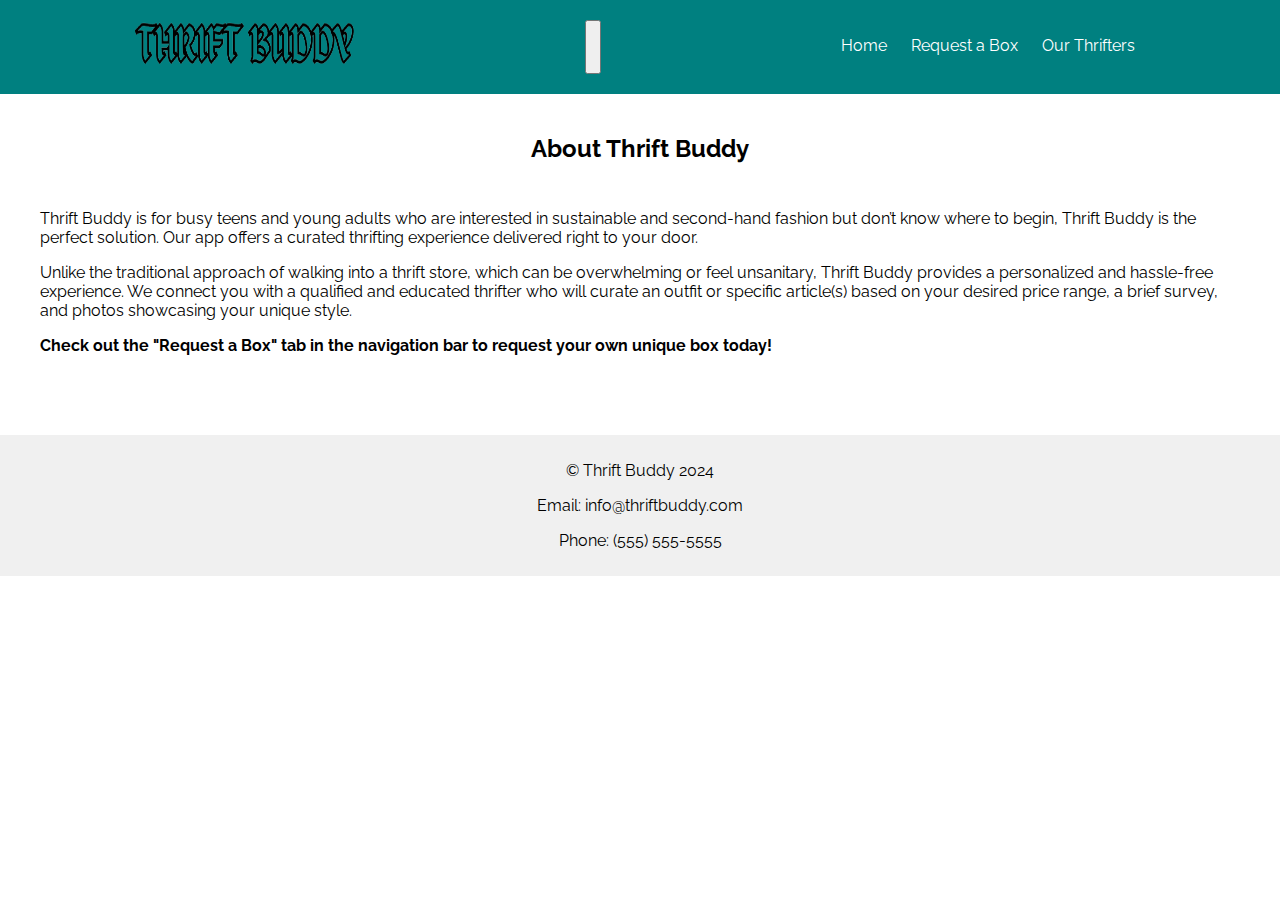
<file: index.html>
<!DOCTYPE html>
<html lang="en">

<head>
    <meta charset="UTF-8">
    <meta name="viewport" content="width=device-width, initial-scale=1.0, shrink-to-fit=no">
    <title>Thrift Buddy</title>
    <script src="https://code.jquery.com/jquery-3.6.0.min.js"></script>
    <script src="https://cdn.jsdelivr.net/npm/popper.js@1.16.1/dist/umd/popper.min.js"></script>
    <script src="https://cdn.jsdelivr.net/npm/bootstrap@5.2.3/dist/js/bootstrap.bundle.min.js"></script>
    <link rel="stylesheet" href="https://cdn.jsdelivr.net/npm/bootstrap@5.2.3/dist/css/bootstrap.min.css" integrity="sha384-rbsA2VBKQhggwzxH7pPCaAqO46MgnOM80zW1RWuH61DGLwZJEdK2Kadq2F9CUG65" crossorigin="anonymous">
    <link rel="stylesheet" href="https://fonts.googleapis.com/css2?family=Raleway:wght@400;700&display=swap">

    <link rel="stylesheet" href="style.css"> </head>

<body>
    <header class="bg-light">
        <nav class="navbar navbar-expand-lg navbar-light container-fluid">
            <a class="navbar-brand" href="index.html">
                <img src="thrift-removebg-preview.png" alt="Thrift Buddy Logo" style="width: 220px; height: 50px">
            </a>
            <button class="navbar-toggler" type="button" data-bs-toggle="collapse" data-bs-target="#navbarSupportedContent" aria-controls="navbarSupportedContent" aria-expanded="false" aria-label="Toggle navigation">
                <span class="navbar-toggler-icon"></span>
            </button>
            <div class="collapse navbar-collapse" id="navbarSupportedContent">
                <ul class="navbar-nav ms-auto">
                    <li class="nav-item">
                        <a class="nav-link active" aria-current="page" href="index.html">Home</a>
                    </li>
                    <li class="nav-item">
                        <a class="nav-link" href="survey.html">Request a Box</a>
                    </li>
                    <li class="nav-item">
                        <a class="nav-link" href="thrifters.html">Our Thrifters</a>
                    </li>
                </ul>
            </div>
        </nav>
    </header>

    <main>
        <section id="about">
            <center>
                <h2>About Thrift Buddy</h2>
            </center>
            <main>
                <section id="about">
                    <p>Thrift Buddy is for busy teens and young adults who are interested in sustainable and second-hand fashion but don’t know where to begin, Thrift Buddy is the perfect solution. Our app offers a curated thrifting experience delivered
                        right to your door.</p>

                    <p>Unlike the traditional approach of walking into a thrift store, which can be overwhelming or feel unsanitary, Thrift Buddy provides a personalized and hassle-free experience. We connect you with a qualified and educated thrifter who
                        will curate an outfit or specific article(s) based on your desired price range, a brief survey, and photos showcasing your unique style.</p>
                    <b><p>Check out the "Request a Box" tab in the navigation bar to request your own unique box today!</p></b></section>
            </main>
        </section>
    </main>

    <footer class="bg-light text-center">
        <p>&copy; Thrift Buddy 2024</p>
        <p>Email: info@thriftbuddy.com</p>
        <p>Phone: (555) 555-5555</p>
    </footer>

    <script src="https://cdn.jsdelivr.net/npm/bootstrap@5.2.3/dist/js/bootstrap.bundle.min.js" integrity="sha384-kenU1KFdBIe4zVF0s0G1M5b4hcpxyD9F7jY38PBHQiwNzxEh7fxXRxwJzrUeVUXh" crossorigin="anonymous"></script>
</body>

</html>
</file>
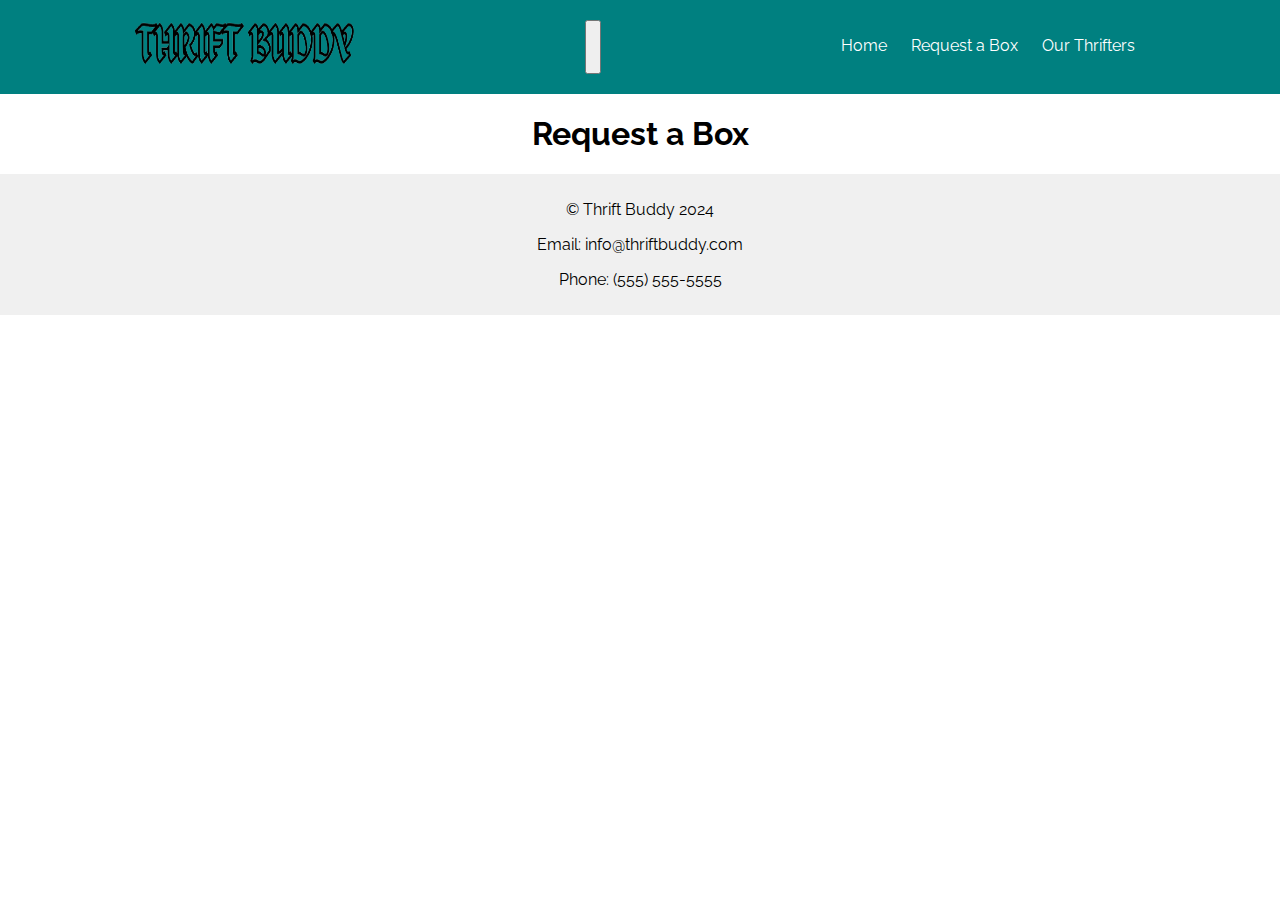
<file: survey.html>
<!DOCTYPE html>
<html lang="en">

<head>
    <meta charset="UTF-8">
    <meta name="viewport" content="width=device-width, initial-scale=1.0, shrink-to-fit=no">
    <title>Thrift Buddy</title>
    <script src="https://code.jquery.com/jquery-3.6.0.min.js"></script>
    <script src="https://cdn.jsdelivr.net/npm/popper.js@1.16.1/dist/umd/popper.min.js"></script>
    <script src="https://cdn.jsdelivr.net/npm/bootstrap@5.2.3/dist/js/bootstrap.bundle.min.js"></script>
    <link rel="stylesheet" href="https://cdn.jsdelivr.net/npm/bootstrap@5.2.3/dist/css/bootstrap.min.css" integrity="sha384-rbsA2VBKQhggwzxH7pPCaAqO46MgnOM80zW1RWuH61DGLwZJEdK2Kadq2F9CUG65" crossorigin="anonymous">
    <link rel="stylesheet" href="https://fonts.googleapis.com/css2?family=Raleway:wght@400;700&display=swap">

    <link rel="stylesheet" href="style.css"> </head>
</head>

<body>
    <header class="bg-light">
        <nav class="navbar navbar-expand-lg navbar-light container-fluid">
            <a class="navbar-brand" href="index.html">
                <img src="thrift-removebg-preview.png" alt="Thrift Buddy Logo" style="width: 220px; height: 50px">
            </a>
            <button class="navbar-toggler" type="button" data-bs-toggle="collapse" data-bs-target="#navbarSupportedContent" aria-controls="navbarSupportedContent" aria-expanded="false" aria-label="Toggle navigation">
                <span class="navbar-toggler-icon"></span>
            </button>
            <div class="collapse navbar-collapse" id="navbarSupportedContent">
                <ul class="navbar-nav ms-auto">
                    <li class="nav-item">
                        <a class="nav-link active" aria-current="page" href="/">Home</a>
                    </li>
                    <li class="nav-item">
                        <a class="nav-link" href="survey.html">Request a Box</a>
                    </li>
                    <li class="nav-item">
                        <a class="nav-link" href="thrifters.html">Our Thrifters</a>
                    </li>
                </ul>
            </div>
        </nav>
    </header>

    <h1>Request a Box</h1>
    <div class="container" id="ff-compose"></div>
    <script async defer src="https://formfacade.com/include/108614538313941217048/form/1FAIpQLSc61hv6lGRpYs7MAg42k8EQMjc2yxotyJ6J2FoijYbUp3BNGA/bootstrap.js?div=ff-compose"></script>
    <!--<iframe src="https://docs.google.com/forms/d/e/1FAIpQLSc61hv6lGRpYs7MAg42k8EQMjc2yxotyJ6J2FoijYbUp3BNGA/viewform?embedded=true" width="100%" height="2100" frameborder="0" marginheight="0" marginwidth="0">Loading…</iframe></body>-->
    <footer class="bg-light text-center">
        <p>&copy; Thrift Buddy 2024</p>
        <p>Email: info@thriftbuddy.com</p>
        <p>Phone: (555) 555-5555</p>
    </footer>

</html>
</file>
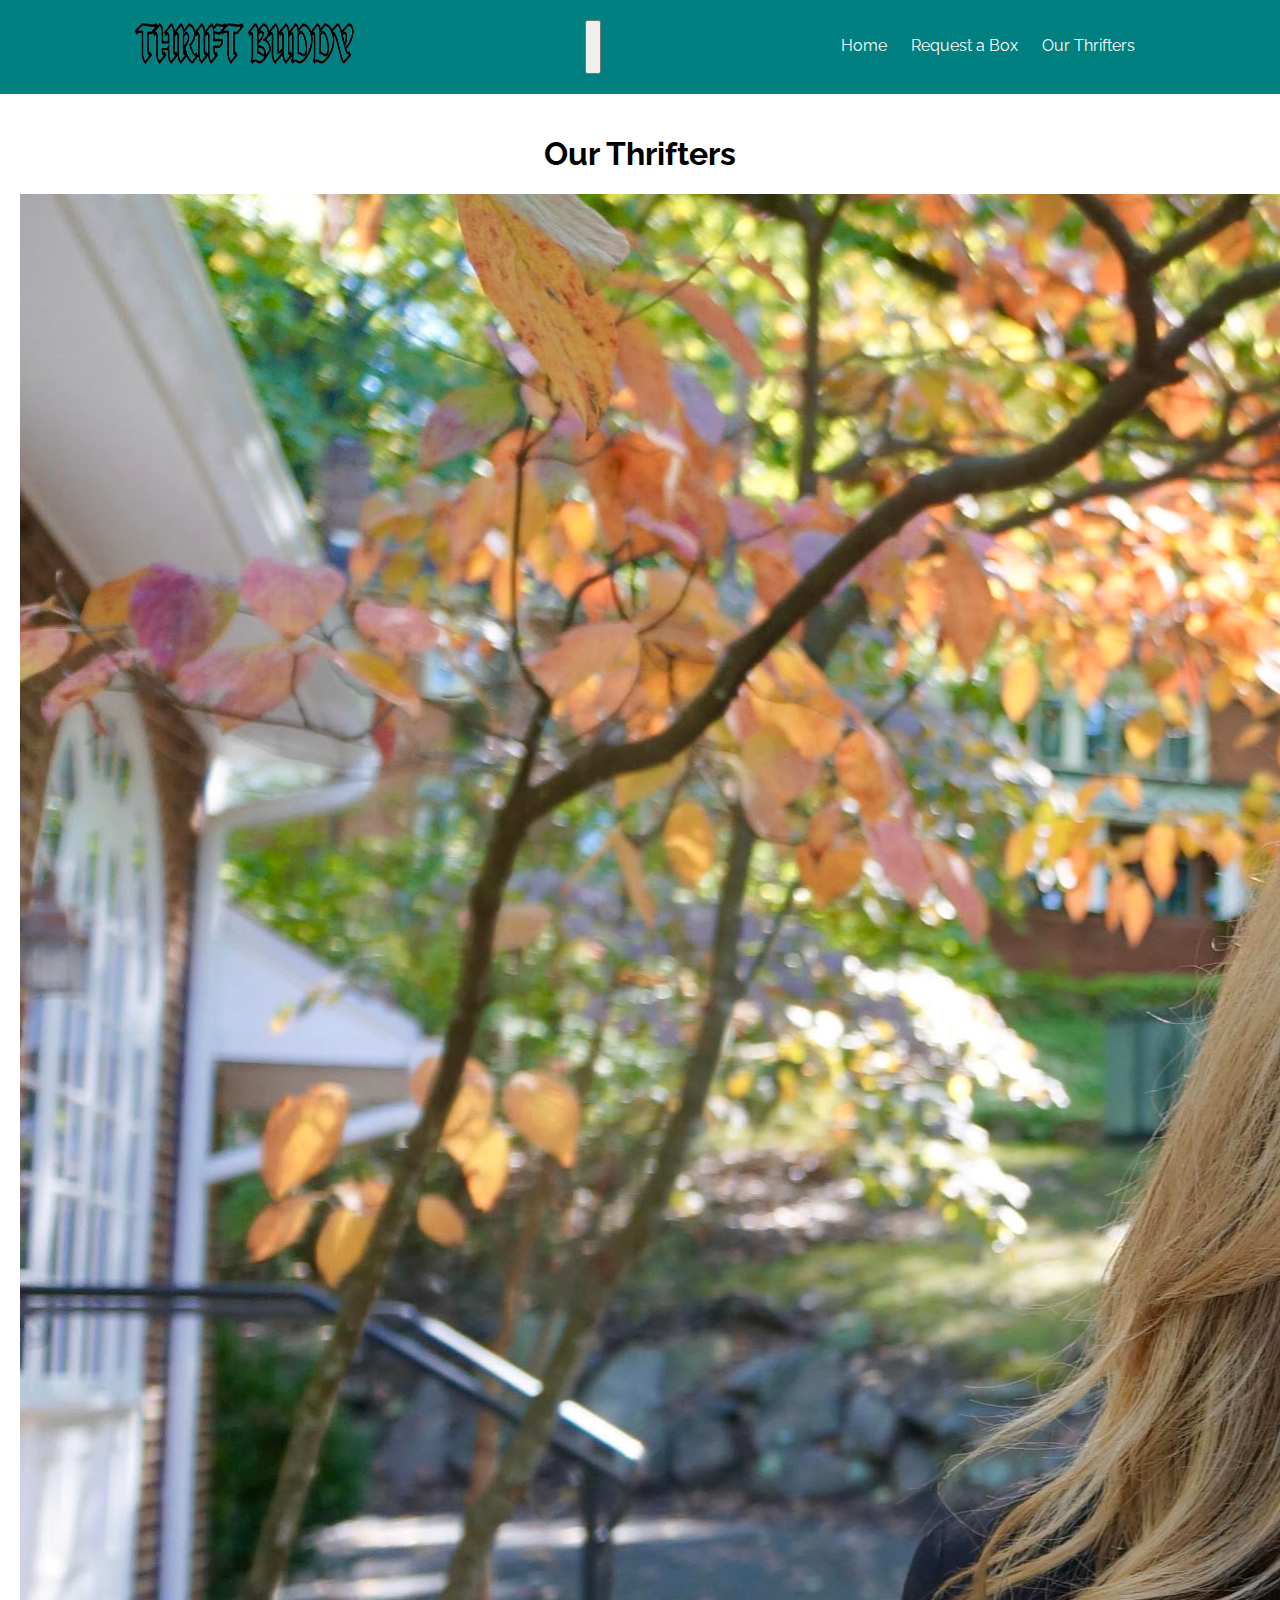
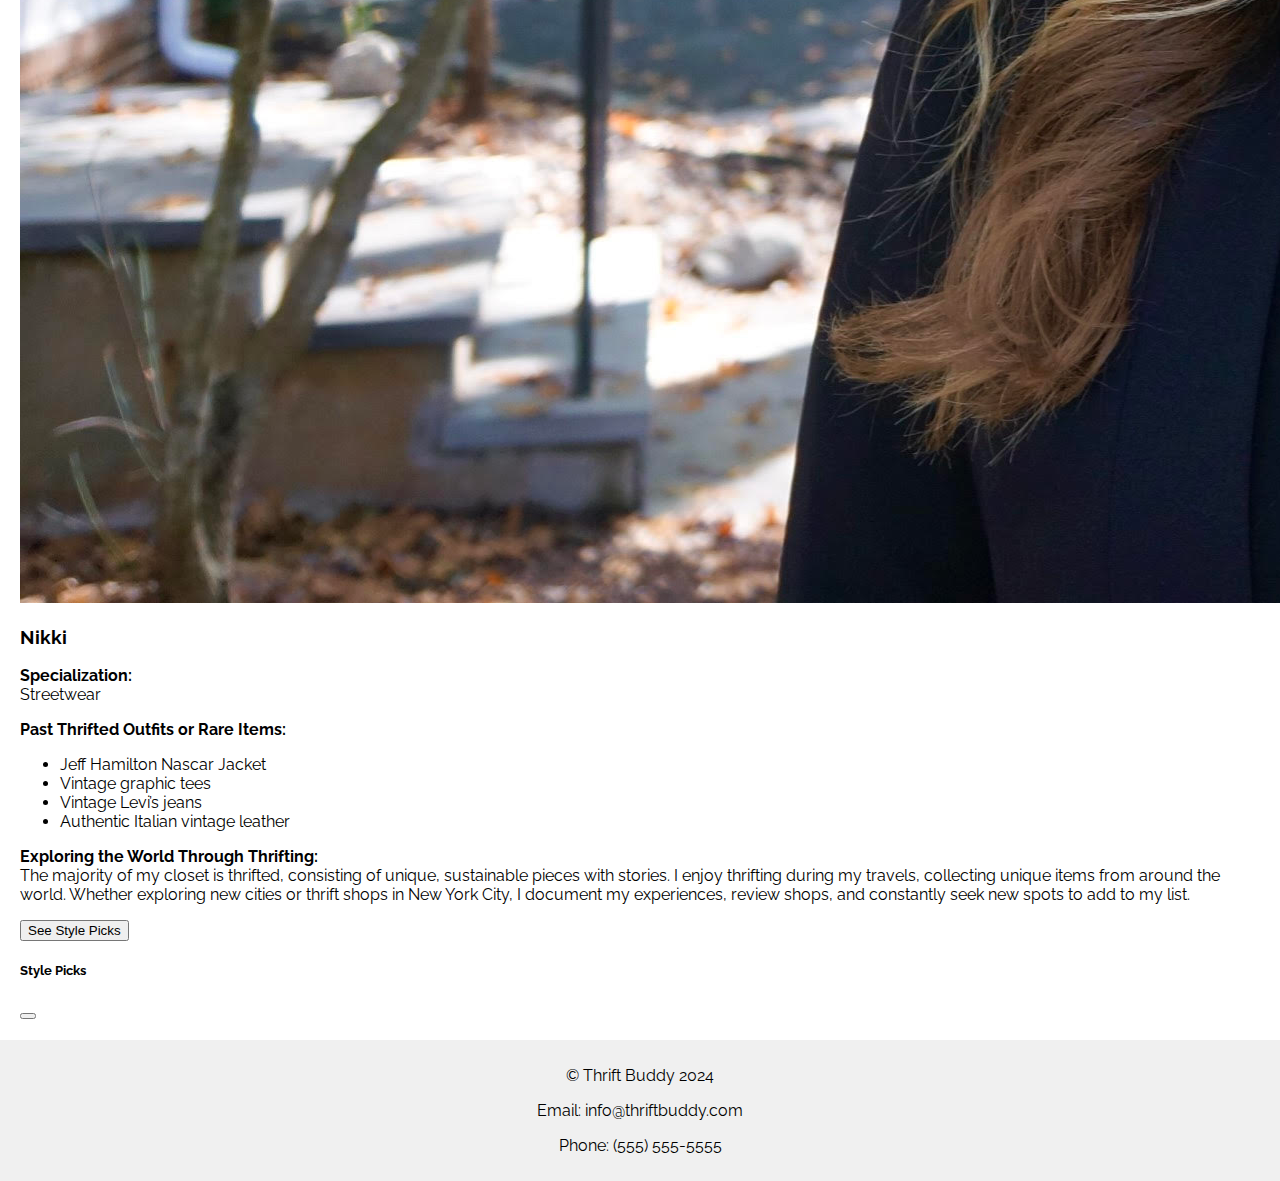
<file: thrifters.html>
<!DOCTYPE html>
<html lang="en">

<head>
    <meta charset="UTF-8">
    <meta name="viewport" content="width=device-width, initial-scale=1.0, shrink-to-fit=no">
    <title>Thrift Buddy</title>
    <script src="https://code.jquery.com/jquery-3.6.0.min.js"></script>
    <script src="https://cdn.jsdelivr.net/npm/popper.js@1.16.1/dist/umd/popper.min.js"></script>
    <script src="https://cdn.jsdelivr.net/npm/bootstrap@5.2.3/dist/js/bootstrap.bundle.min.js"></script>
    <link rel="stylesheet" href="https://cdn.jsdelivr.net/npm/bootstrap@5.2.3/dist/css/bootstrap.min.css" integrity="sha384-rbsA2VBKQhggwzxH7pPCaAqO46MgnOM80zW1RWuH61DGLwZJEdK2Kadq2F9CUG65" crossorigin="anonymous">
    <link rel="stylesheet" href="https://fonts.googleapis.com/css2?family=Raleway:wght@400;700&display=swap">

    <link rel="stylesheet" href="style.css">
    <style>
        /* Add your additional styles here */
        
        .style-picks-container img {
            width: 100%;
            max-width: 300px;
            margin-bottom: 15px;
        }
    </style>
</head>

<body>
    <header class="bg-light">
        <nav class="navbar navbar-expand-lg navbar-light container-fluid">
            <a class="navbar-brand" href="index.html">
                <img src="thrift-removebg-preview.png" alt="Thrift Buddy Logo" style="width: 220px; height: 50px">
            </a>
            <button class="navbar-toggler" type="button" data-bs-toggle="collapse" data-bs-target="#navbarSupportedContent" aria-controls="navbarSupportedContent" aria-expanded="false" aria-label="Toggle navigation">
                <span class="navbar-toggler-icon"></span>
            </button>
            <div class="collapse navbar-collapse" id="navbarSupportedContent">
                <ul class="navbar-nav ms-auto">
                    <li class="nav-item">
                        <a class="nav-link active" aria-current="page" href="index.html">Home</a>
                    </li>
                    <li class="nav-item">
                        <a class="nav-link" href="survey.html">Request a Box</a>
                    </li>
                    <li class="nav-item">
                        <a class="nav-link" href="thrifters.html">Our Thrifters</a>
                    </li>
                </ul>
            </div>
        </nav>
    </header>

    <main>
        <h1>Our Thrifters</h1>

        <section class="thrifter-profiles">
            <div class="container">
                <div class="row">
                    <div class="col-lg-4 col-md-6 mb-4">
                        <div class="card">
                            <img src="nikki.jpg" alt="Nikki's Thrifted Items" class="card-img-top">
                            <div class="card-body">
                                <h3 class="card-title">Nikki</h3>
                                <p class="card-text">
                                    <strong>Specialization:</strong><br> Streetwear
                                </p>
                                <p class="card-text">
                                    <strong>Past Thrifted Outfits or Rare Items:</strong>
                                    <ul>
                                        <li>Jeff Hamilton Nascar Jacket</li>
                                        <li>Vintage graphic tees</li>
                                        <li>Vintage Levi’s jeans</li>
                                        <li>Authentic Italian vintage leather</li>
                                    </ul>
                                </p>
                                <p class="card-text">
                                    <strong>Exploring the World Through Thrifting:</strong><br> The majority of my closet is thrifted, consisting of unique, sustainable pieces with stories. I enjoy thrifting during my travels, collecting unique items
                                    from around the world. Whether exploring new cities or thrift shops in New York City, I document my experiences, review shops, and constantly seek new spots to add to my list.
                                </p>
                                <button id="stylePicksBtn" class="btn btn-primary" data-bs-toggle="modal" data-bs-target="#stylePicksModal">See Style Picks</button>
                            </div>

                        </div>
                    </div>

                    <!-- Add more card divs for additional thrifters -->

                </div>
            </div>
        </section>

        <!-- Modal for Style Picks -->
        <div class="modal fade" id="stylePicksModal" tabindex="-1" aria-labelledby="stylePicksModalLabel" aria-hidden="true">
            <div class="modal-dialog modal-lg">
                <div class="modal-content">
                    <div class="modal-header">
                        <h5 class="modal-title" id="stylePicksModalLabel">Style Picks</h5>
                        <button type="button" class="btn-close" data-bs-dismiss="modal" aria-label="Close"></button>
                    </div>
                    <div class="modal-body">
                        <!-- Container for style picks -->
                        <div class="style-picks-container"></div>
                    </div>
                </div>
            </div>
        </div>

    </main>

    <footer class="bg-light text-center">
        <p>&copy; Thrift Buddy 2024</p>
        <p>Email: info@thriftbuddy.com</p>
        <p>Phone: (555) 555-5555</p>
    </footer>

    <!-- Bootstrap JavaScript and Popper.js scripts -->
    <script src="https://code.jquery.com/jquery-3.6.0.min.js"></script>
    <script src="https://cdn.jsdelivr.net/npm/bootstrap@5.2.3/dist/js/bootstrap.bundle.min.js"></script>

    <script>
        document.getElementById('stylePicksBtn').addEventListener('click', showStylePicks);

        function showStylePicks() {
            // Replace the following with the paths to your local style pick images
            const stylePicks = [
                'il_570xN.4358298287_1tfn.webp',
                'il_600x600.3639671380_r2z2.webp',
                'style_pick_3.jpg'
            ];

            // Get the style picks container inside the modal
            const stylePicksContainer = document.querySelector('#stylePicksModal .style-picks-container');

            // Clear any previous style picks
            stylePicksContainer.innerHTML = '';

            // Append images to the container
            stylePicks.forEach(imgPath => {
                const imgElement = document.createElement('img');
                imgElement.src = imgPath;
                stylePicksContainer.appendChild(imgElement);
            });
        }
    </script>
</body>

</html>
</file>
<file: style.css>
body {
    font-family: 'Raleway', sans-serif;
    margin: 0;
    padding: 0;
}

header {
    background-color: #f0f0f0;
}

.navbar {
    background-color: #008080;
    padding: 20px;
    /* Leigh Teal color */
}


/* Additional styling for navbar if needed */

.navbar-toggler-icon {
    background-color: #008080;
    /* Change the color of the toggler icon if needed */
}

.navbar-nav .nav-link.active {
    color: #ffffff;
    /* Set the color to white for the active link */
}

.navbar-nav .nav-link {
    color: #ffffff;
    /* Change the color of the other navbar links if needed */
}

.navbar-nav .nav-link:hover {
    color: #f0f0f0;
    /* Change the hover color of the navbar links if needed */
}

h1 {
    text-align: center;
}

nav {
    display: flex;
    justify-content: space-around;
    perspective: 1000px;
    /* Creates a 3D perspective */
}

nav ul {
    list-style: none;
    padding: 0;
}

nav li {
    display: inline-block;
    margin: 0 10px;
}

nav a {
    text-decoration: none;
    color: black;
}

main {
    padding: 20px;
}

section {
    margin-bottom: 20px;
}

h2 {
    margin-bottom: 10px;
}

footer {
    text-align: center;
    background-color: #f0f0f0;
    padding: 10px;
}
</file>
